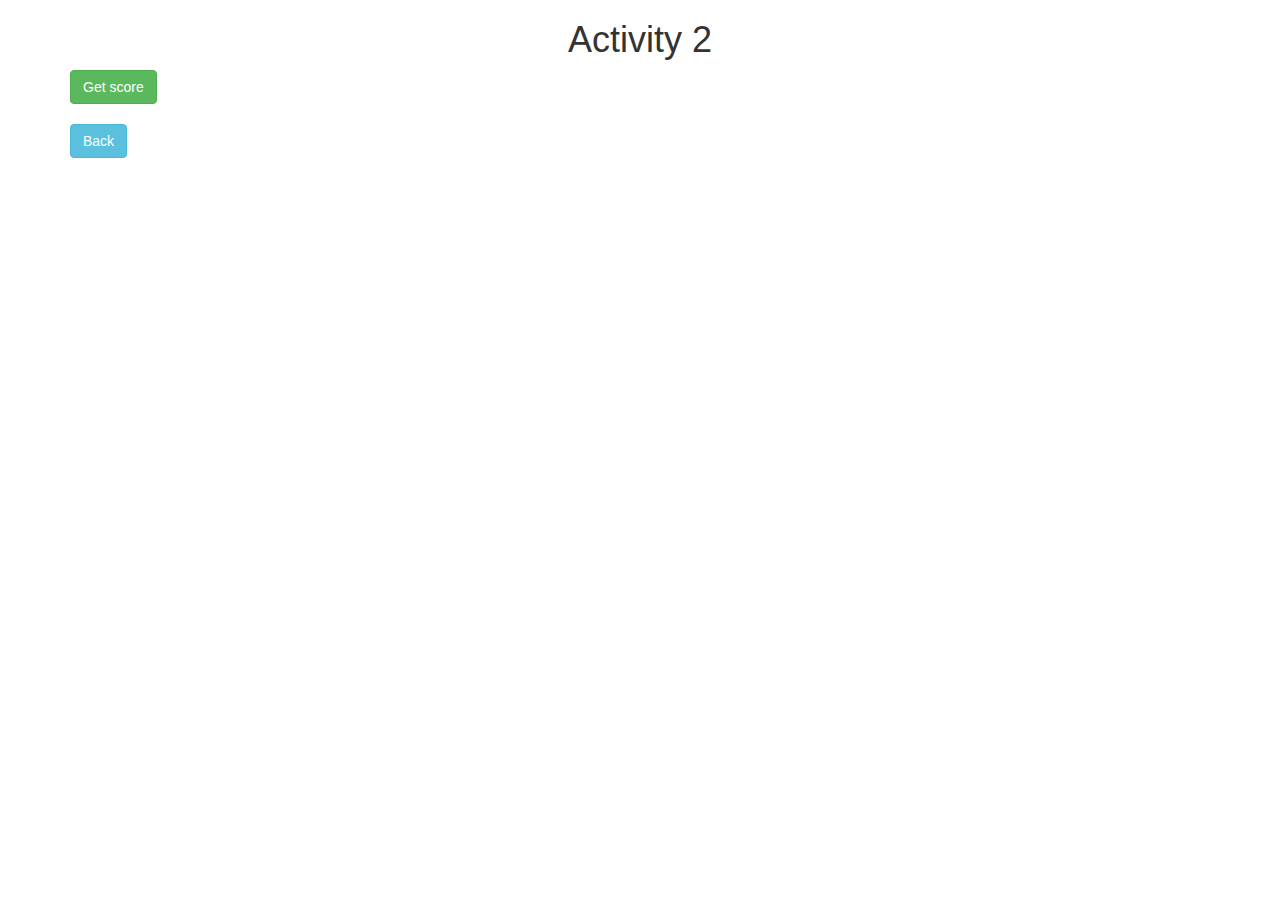
<file: activity2.html>
<!DOCTYPE html>
<html>
<head>
	<title>Activity 2</title>
	
<meta name="viewport" content="width=device-width, initial-scale=1">
<link rel="stylesheet" href="https://maxcdn.bootstrapcdn.com/bootstrap/3.4.0/css/bootstrap.min.css">
<script src="https://ajax.googleapis.com/ajax/libs/jquery/3.4.1/jquery.min.js"></script>
<script src="https://maxcdn.bootstrapcdn.com/bootstrap/3.4.0/js/bootstrap.min.js"></script>
</head>
<body>

<div class="container">
	<h1 style="text-align: center;">Activity 2</h1>
	<div id="update"></div>
	<button class="btn btn-success" onclick="getScore();">Get score</button>
	<br>
	<br>
	<button class="btn btn-info" onclick="back();">Back</button>
</div>

<script src="activity2.js"></script>
</body>
</html>
</file>
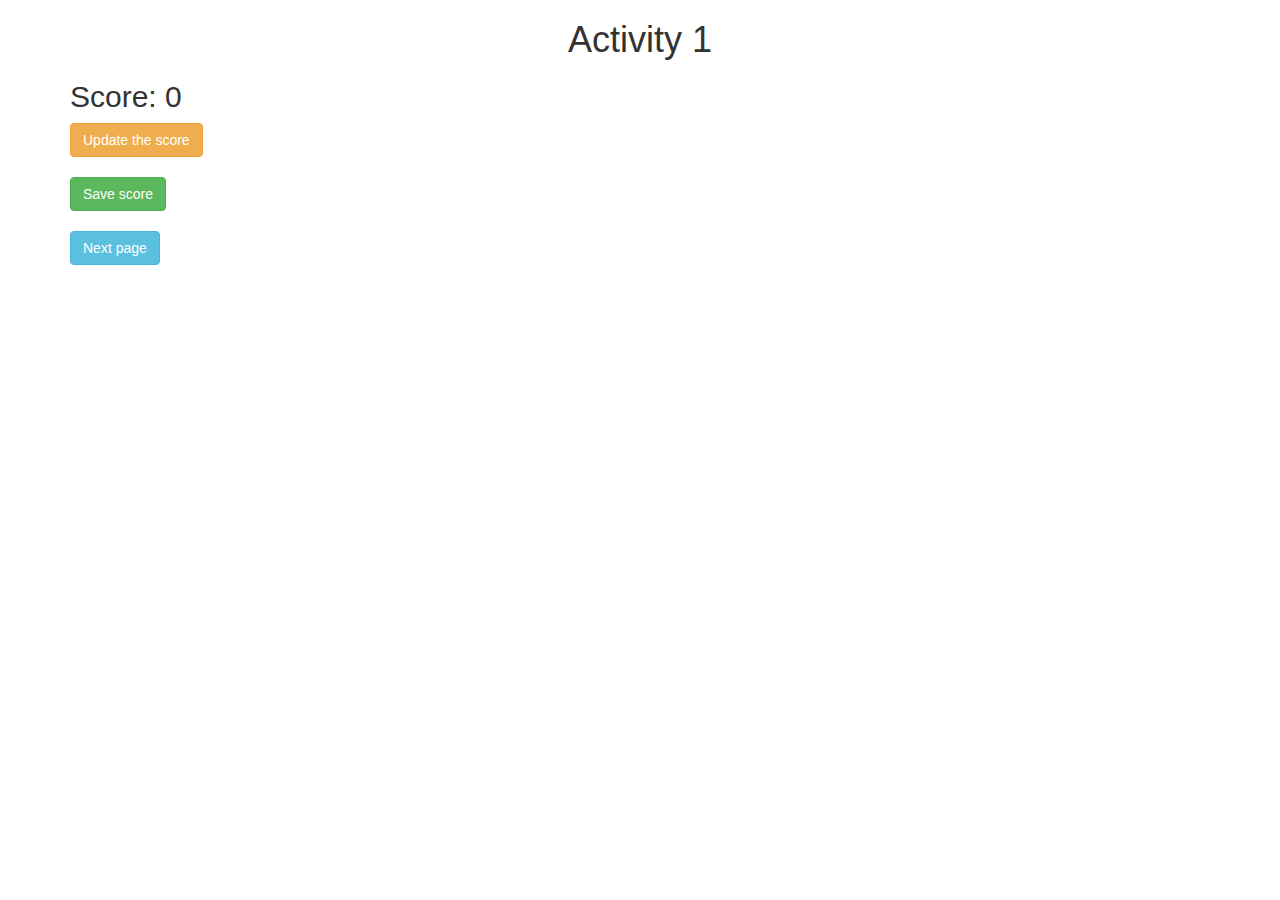
<file: activity_1.html>
<!DOCTYPE html>
<html>
<head>
	<title>Activity 1</title>

<meta name="viewport" content="width=device-width, initial-scale=1">
<link rel="stylesheet" href="https://maxcdn.bootstrapcdn.com/bootstrap/3.4.0/css/bootstrap.min.css">
<script src="https://ajax.googleapis.com/ajax/libs/jquery/3.4.1/jquery.min.js"></script>
<script src="https://maxcdn.bootstrapcdn.com/bootstrap/3.4.0/js/bootstrap.min.js"></script>
</head>
<body>

	<div class="container">
		<h1 style="text-align: center;">Activity 1</h1>
		<h2 id="score">Score: 0</h2>

		<button class="btn btn-warning" onclick="updateScore();">Update the score</button>
		<br>
		<br>

		<button class="btn btn-success" onclick="saveScore();">Save score</button>
		<br>
		<br>

		<button class="btn btn-info" onclick="nextPage();">Next page</button>
	</div>
	
<script src="activity1.js"></script>
</body>
</html>
</file>
